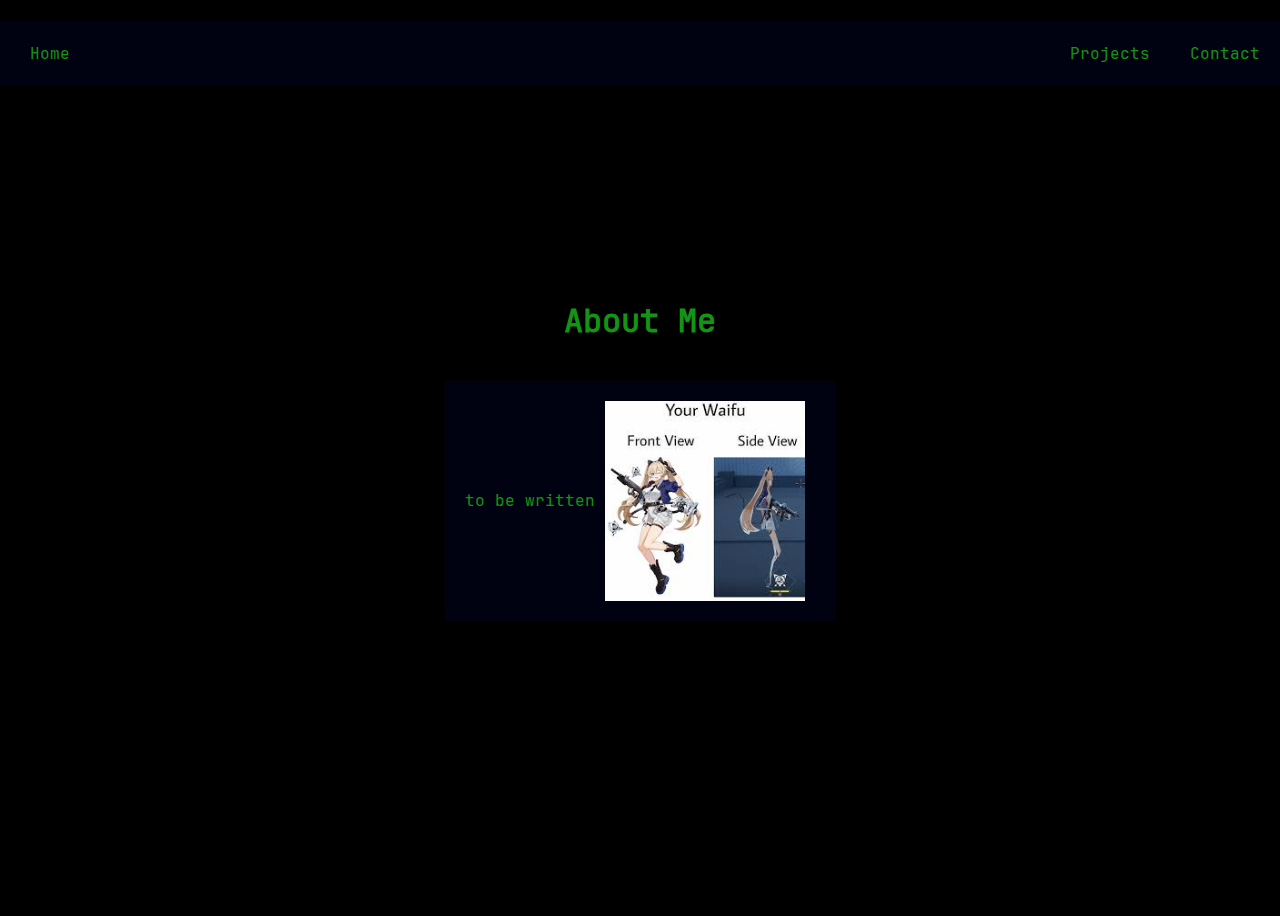
<file: index.html>
<!DOCTYPE html>
<html lang="en">

<header>
    <div id="header-left">
    <a id="homeButton" href="index.html">Home</a>
    </div>
    <div id="header-right">
        <a class="buttons" href="projects.html">Projects</a>
        <a class="buttons" href="contact.html">Contact</a>
    </div>

</header>
<head>
    <meta charset="UTF-8">
    <meta name="viewport" content="width=device-width, initial-scale=1.0">
    <title>Home</title>
    <link href="style.css" rel="stylesheet">
</head>
<body>
<h1>About Me</h1>
<article id="aboutMe">
    <p>to be written</p>
    <img src="img/slopnova.jpg">
</article>
</body>
</html>
</file>
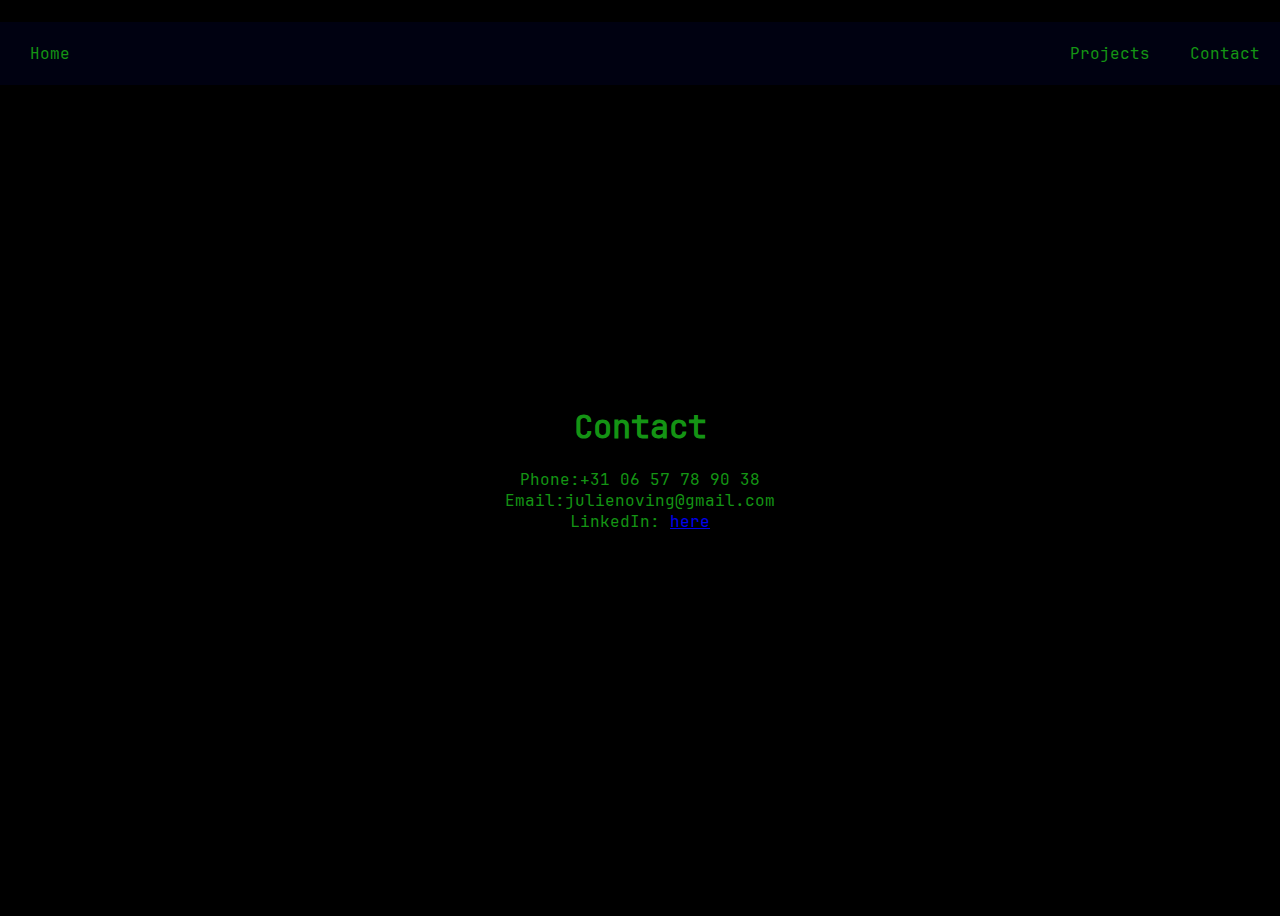
<file: contact.html>
<!DOCTYPE html>
<html lang="en">

<header>
    <div id="header-left">
        <a id="homeButton" href="index.html">Home</a>
    </div>
    <div id="header-right">
        <a class="buttons" href="projects.html">Projects</a>
        <a class="buttons" href="contact.html">Contact</a>
    </div>

</header>
<head>
    <meta charset="UTF-8">
    <meta name="viewport" content="width=device-width, initial-scale=1.0">
    <title>Julien Contact</title>
    <link href="style.css" rel="stylesheet">
</head>
<body>
<h1>Contact</h1>

<article>Phone:+31 06 57 78 90 38<br>Email:julienoving@gmail.com<br>LinkedIn: <a href="www.linkedin.com/in/juliën-oving-67b572329"target="_blank">here</a></article>
</body>
</html>
</file>
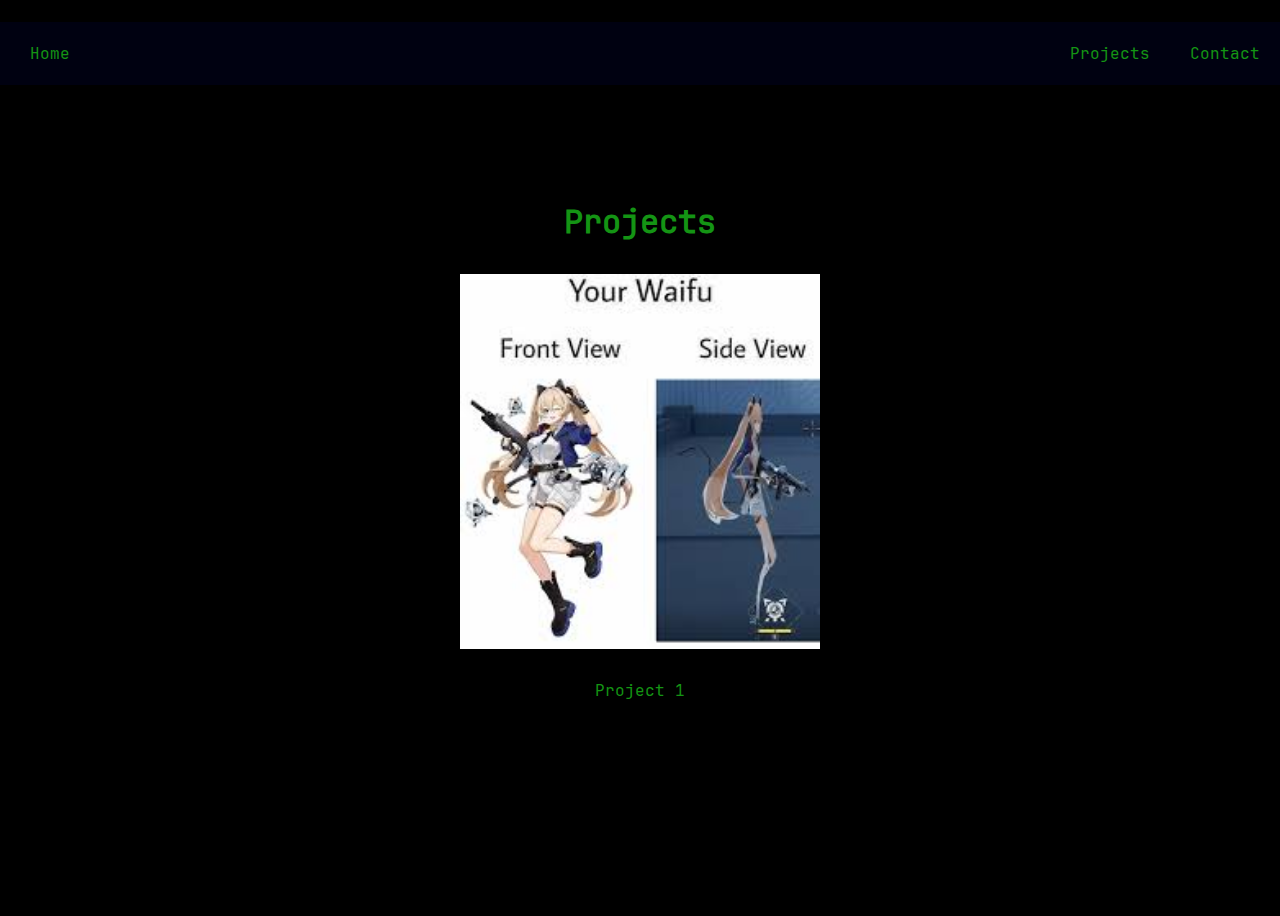
<file: projects.html>
﻿<!DOCTYPE html>
<html lang="en">

<header>
    <div id="header-left">
        <a id="homeButton" href="index.html">Home</a>
    </div>
    <div id="header-right">
        <a class="buttons" href="projects.html">Projects</a>
        <a class="buttons" href="contact.html">Contact</a>
    </div>

</header>
<head>
    <meta charset="UTF-8">
    <meta name="viewport" content="width=device-width, initial-scale=1.0">
    <title>Julien Projects</title>
    <link href="style.css" rel="stylesheet">
</head>
<body>
<h1>Projects</h1>

<div id="projects">
    <article id="project1">
        <img id = "playStrinova" src="img/slopnova.jpg" alt="Play Strinova">
        <p>Project 1</p>
    </article>
    <article id="project2"></article>
    <article id="project3"></article>
</div>>
</body>
</html>
</file>
<file: style.css>
:root {
    --primary-color: #000111;
    --secondary-color: #149414;
    --background-color: black;
    --padding: 10px 20px;
    --margin: 10px;
    --border-radius: 0px;
    --text-size-adjust: 200px;

}
@font-face {
    font-family: 'ahh';
    src: url('fonts/JetBrainsMono-Regular.ttf') format('truetype');
}
body {
    display: flex;
    font-family: ahh;
    flex-direction: column;
    justify-content: center;
    align-items: center;
    height: 100vh;
    background-color: var(--background-color);
}
h1{
    color: var(--secondary-color);
    font-size: 2em;
    text-align: center;
}
article{
    color: var(--secondary-color);
    text-align: center;
}

#header-right{
    display: flex;
    flex-direction: row;
    justify-content: space-between;
}

.buttons {
    display: flex;
    padding: var(--padding);
    text-decoration: none;
    color: var(--secondary-color);
    background-color: var(--primary-color);
    border-radius: var(--border-radius);
}
#homeButton{
    display: flex;
    padding: var(--padding);
    margin: var(--margin);
    text-decoration: none;
    color: var(--secondary-color);
    align-items: flex-end;
    text-align: center;
}
header{
    display: flex;
    justify-content: space-between;
    align-items: center;
    width: 100%;
    height: 7vh;
    background-color: var(--primary-color);
    color: var(--secondary-color);
    margin-top: -90vh;
    position: fixed;
    z-index: 1000;
}
#aboutMe{
    display: flex;
    flex-direction: row;
    justify-content: center;
    align-items: center;
    margin-top: 2vh;
    margin-bottom: 2vh;
    padding: var(--padding);
    color: var(--secondary-color);
    background-color: var(--primary-color);
    border-radius: var(--border-radius);
}
img{
    width: 200px;
    height: 200px;

    margin: var(--margin);
}
#playStrinova{
    width: 40vh;
    height: auto;
}
</file>
